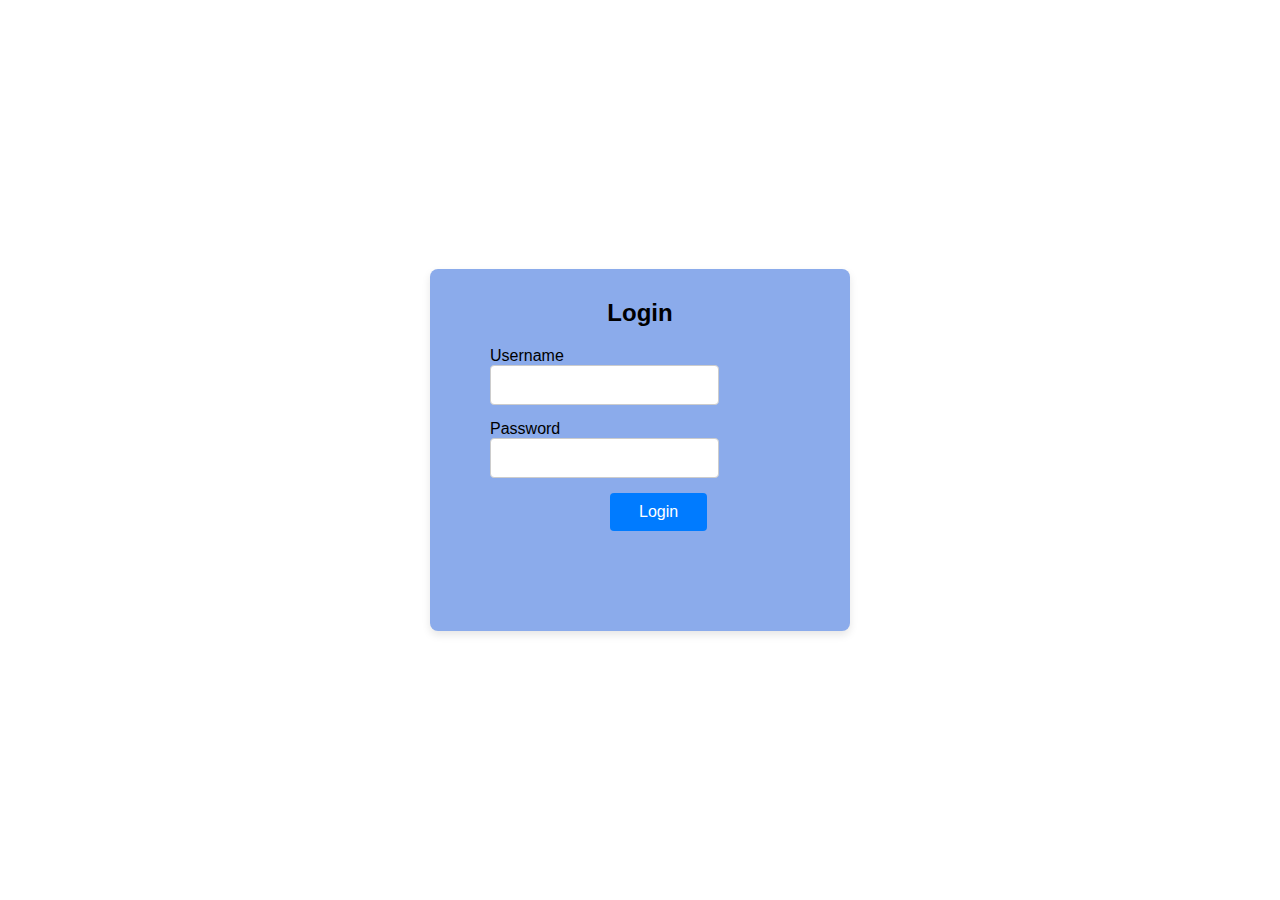
<file: index.html>
<!DOCTYPE html> 
<html lang="en">
     <head>
         <meta charset="UTF-8">
          <meta name="viewport"content="width=device-width, initial-scale=1.0">
           <title>Login Form</title> <link rel="stylesheet" href="sample.css">
        </head>
         <body>
             <div class="login-container">
                 <h2>Login</h2>
                  <form action="#" method="post">
                     <labelfor="username">Username</label>
                      <input type="text" id="username" name="username" required>
                       <labelfor="password">Password</label> <input type="password" id="password" name="password" required> 
                       <button type="submit">Login</button>
                     </form>
                     </div> 
                    </body> 
                    </html>
</file>
<file: sample.css>
body { 
    display: flex; 
    justify-content: center; 
    align-items: center;
     height: 100vh; 
     background-image: url("https://wallpapercave.com/wp/wp3284832.gif");
     background-repeat: no-repeat;
     background-size: 2400px 1400px;
      margin: 0;
       font-family: Arial, sans-serif;
     }
        .login-container { 
            background-color: #8babeb;
             border-radius: 8px;
              box-shadow: 0 4px 8px rgba(0, 0, 0, 0.1);
              padding: 60px;
              padding-top: 30px;
              padding-bottom: 100px;
               max-width: 300px; 
              width: 100%; 
            } 
            h2 {
                 margin: 0 0 20px;
                  font-size: 24px; 
                  text-align: center; 
                }
                 form {
                     display: flex;
                      flex-direction: column;
                     } 
                     label {
                         margin-bottom: 5px; 
                         font-weight: bold; 
                        } 
                        input { 
                            padding: 10px;
                             margin-bottom: 15px; 
                             border: 1px solid #ccc; 
                             border-radius: 4px;
                              font-size: 16px; 
                            } 
                            button { 
                                padding: 10px; 
                                padding-left: 29px;
                                padding-right: 29px;
                                background-color: #007bff; 
                                border: none;
                                 border-radius: 4px; 
                                 color: #fff; 
                                 font-size: 16px;
                                  cursor: pointer; 
                                  margin-left: 120px;
                                } 
                                button:hover { 
                                    background-color: #0056b3; 
                                    
                                }
</file>
